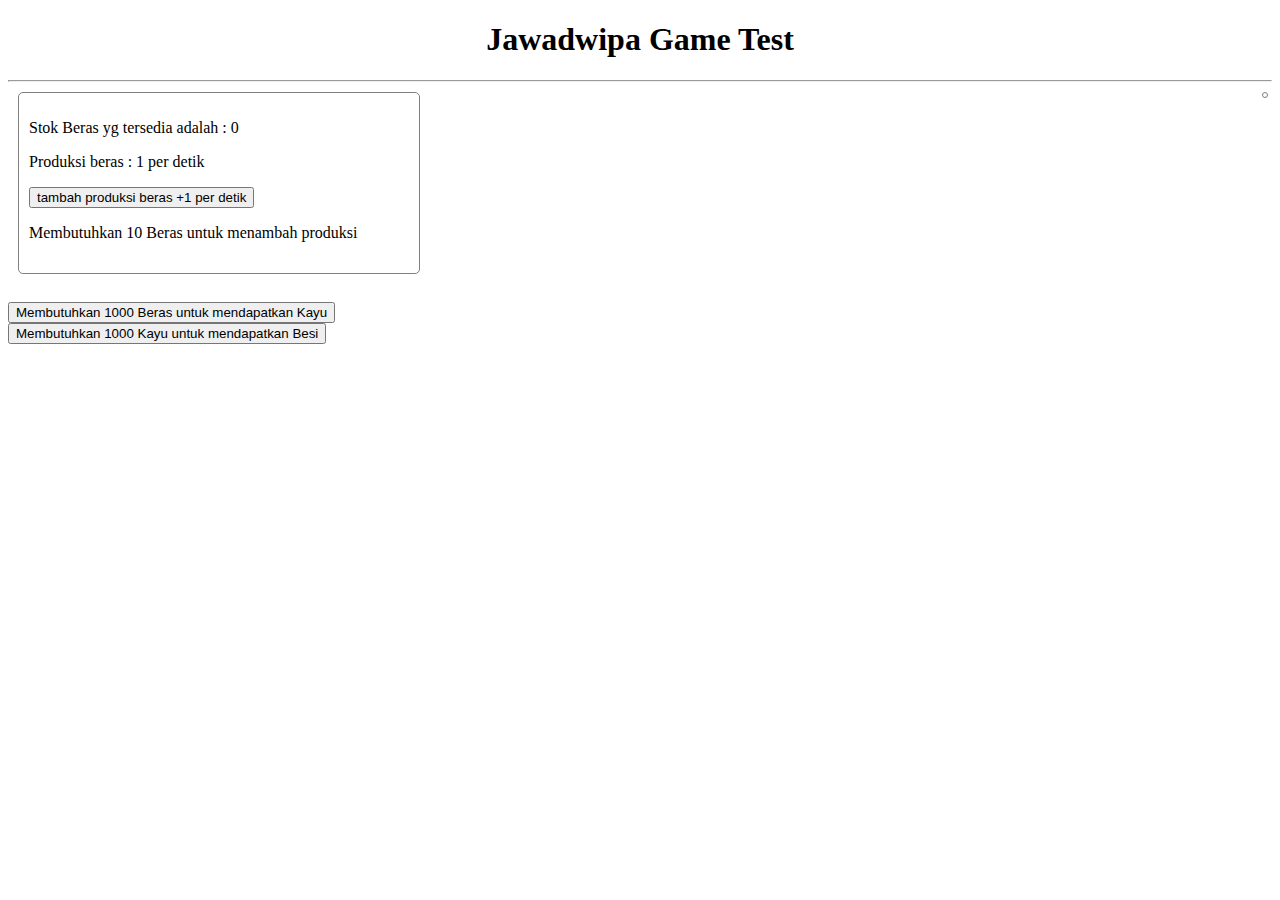
<file: index.html>
<!DOCTYPE html>
<html>

<head>
	<meta name="viewport" content="width=device-width, initial-scale=1">
	<link rel="stylesheet" href="style.css">
	<title>Jawadwipa</title>
</head>

<body>
	<h1 style="text-align: center;">Jawadwipa Game Test</h1>
	<hr>

	<p id="timeid" class="timeclass"></p>

	<div class="border">
	<p>Stok Beras yg tersedia adalah : <span id="berasid" class="berasclass">0</span></p>
	<p>Produksi beras : <span id="berasnow">1</span> per detik</p>
	<button onclick="setberas(1)">tambah produksi beras +1 per detik</button>
	<p>Membutuhkan <span id="biayaberasid">10</span> Beras untuk menambah produksi</p>
	</div>

	<br>

	<button id="hilangkayu" onclick="dissapearkayu()">Membutuhkan 1000 Beras untuk mendapatkan Kayu</button>
	<div class="borderx" id="munculkayu">
	<p>Stok Kayu yg tersedia adalah : <span id="kayuid" class="kayuclass">0</span></p>
	<p>Produksi Kayu : <span id="kayunow">0</span> per detik</p>
	<button onclick="setkayu(1)">tambah produksi kayu +1 per detik</button>
	<p>Membutuhkan <span id="biayakayuid">10</span> Kayu untuk menambah produksi</p>
	</div>

	<br>

	<button id="hilangbesi" onclick="dissapearbesi()">Membutuhkan 1000 Kayu untuk mendapatkan Besi</button>
	<div class="borderx" id="munculbesi">
	<p>Stok Besi yg tersedia adalah : <span id="besiid" class="besiclass">0</span></p>
	<p>Produksi Besi : <span id="besinow">0</span> per detik</p>
	<button onclick="setbesi(1)">tambah produksi kayu +1 per detik</button>
	<p>Membutuhkan <span id="biayabesiid">10</span> Besi untuk menambah produksi</p>
	</div>

	<br><br>

</body>

<script src="script.js"></script>

</html>
</file>
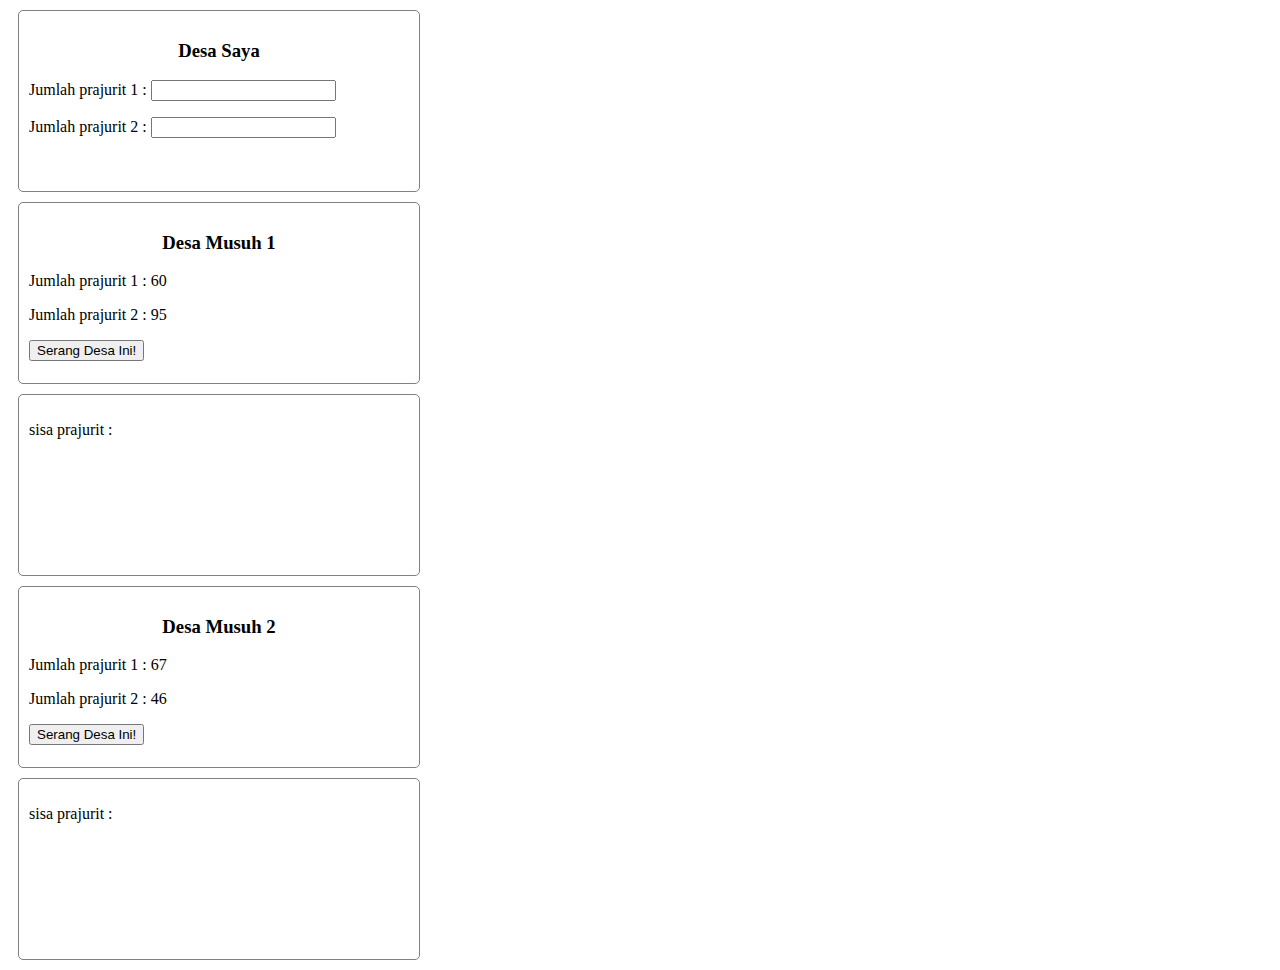
<file: Test/index.html>
<!DOCTYPE html>
<html>

<head>
    <meta name="viewport" content="width=device-width, initial-scale=1">
    <link rel="stylesheet" href="../style.css">
    <title>War Test</title>
</head>

<body>
    <div class="border saya">
        <h3 id="desa1" style="text-align: center;">Desa Saya</h3>
        <p>Jumlah prajurit 1 : <input type="text" class="p1"></p>
        <p>Jumlah prajurit 2 : <input type="text" class="p2"></p>
    </div>

    <div class="border m1">
        <h3 style="text-align: center;">Desa Musuh 1</h3>
        <p>Jumlah prajurit 1 : <span class="p1">0</p>
        <p>Jumlah prajurit 2 : <span class="p2">0</p>
        <button onclick="serang('m1')">Serang Desa Ini!</button>
    </div>
    <div class="border">
        <p>sisa prajurit : <span id="sisam1"></span></p>
    </div>

    <div class="border m2">
        <h3 style="text-align: center;">Desa Musuh 2</h3>
        <p>Jumlah prajurit 1 : <span class="p1">0</p>
        <p>Jumlah prajurit 2 : <span class="p2">0</p>
        <button onclick="serang('m2')">Serang Desa Ini!</button>
    </div>
    <div class="border">
        <p>sisa prajurit : <span id="sisam2"></span></p>
    </div>

</body>

<script src="script.js"></script>

</html>
</file>
<file: style.css>
.timeclass
{
    border: 1px solid gray;
    border-radius: 5px;
    width: max-content;
    position: absolute;
    padding: 2px;
    margin: 2px;
    right: 10px;
}

.border
{
    border: 1px solid gray;
    border-radius: 5px;
    width: 380px;
    height: 160px;
    padding: 10px;
    margin: 10px;
}

.borderx
{
    border: 1px solid gray;
    border-radius: 5px;
    width: 380px;
    height: 160px;
    padding: 10px;
    margin: 10px;
    display: none;
    overflow: hidden;
}
</file>
